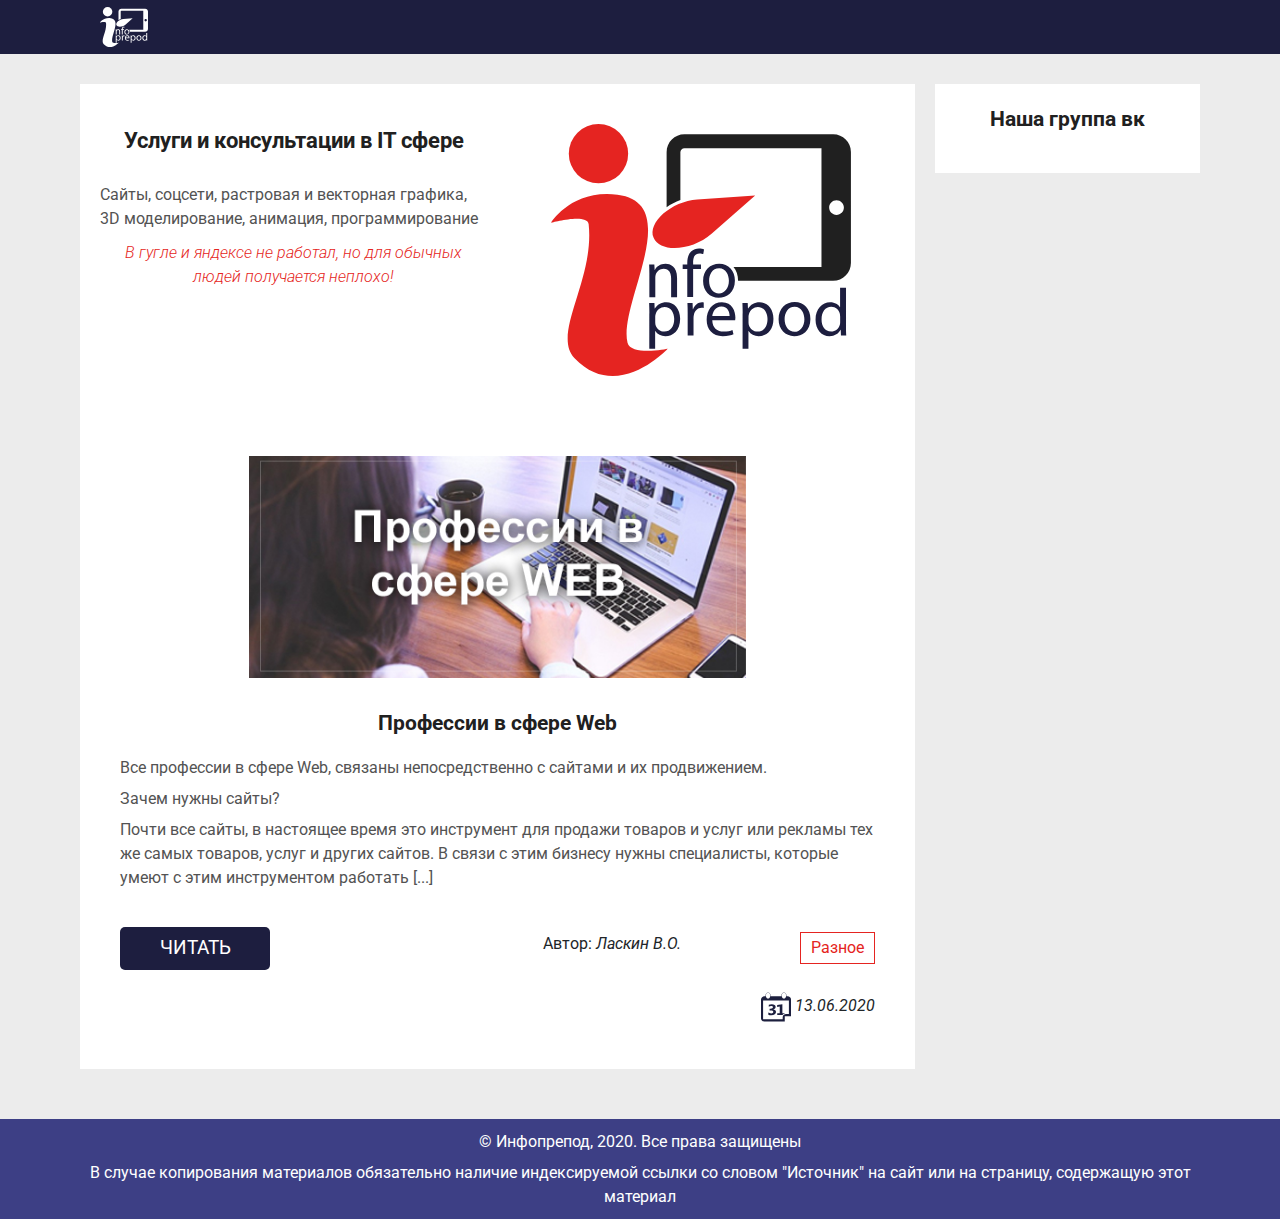
<file: index.html>
<!DOCTYPE html>
<html lang="ru">
	<head>
	 	<meta charset="utf-8">
<!--	<base href="https://infoprepod.ru/">-->
<title>Инфопрепод - услуги и консультации в IT сфере</title>
<meta name="description" content="Авторский сайт креативного преподавателя. Услуги и консультации по информационным технологиям и не только.">	
<meta http-equiv="X-UA-Compatible" content="IE=edge">
<meta name="viewport" content="width=device-width, initial-scale=1, maximum-scale=1">
<meta property="og:locale" content="ru_RU" />
<meta property="og:type" content="website" />
<meta property="og:title" content="Инфопрепод - услуги и консультации в IT сфере" />
<meta property="og:description" content="Авторский сайт креативного преподавателя. Услуги и консультации по информационным технологиям и не только." />
<meta property="og:url" content="https://laskinvitaly.github.io/" />
<meta property="og:site_name" content="Инфопрепод - услуги и консультации в IT сфере" />
<meta property="og:image" content="https://laskinvitaly.github.io/img/ogimage.jpg" />
<meta property="og:image:width" content="537" />
<meta property="og:image:height" content="240" />
<link rel="icon" href="https://laskinvitaly.github.io/img/favicon.ico">
<link rel="apple-touch-icon" sizes="180x180" href="https://laskinvitaly.github.io/img/apple-touch-icon-180x180.png">
<link rel="stylesheet" href="https://laskinvitaly.github.io/css/main.min.css">
<script type="text/javascript" src="https://vk.com/js/api/share.js?95" charset="windows-1251"></script>
<script type="text/javascript" src="https://vk.com/js/api/openapi.js?168"></script>


 
	</head>
	<body>
		<header>
	<div class="container">
		<div class="row">
			<div class="col">
				<a href="https://laskinvitaly.github.io/" class="logo"><img src="https://laskinvitaly.github.io/img/logo.svg" alt="Инфопрепод"></a>
			</div>
		</div>
	</div>
</header>
<div class="middle-container">
	<div class="container">
	<div class="row">
		<div class="col-md-8 col-lg-9">
			<main>
				<section class="banner">
	<div class="row">
		<div class="col-lg-6">
			<h1>Услуги и консультации в IT сфере</h1>
			<p class="lead">Сайты, соцсети, растровая и векторная графика, 3D моделирование, анимация, программирование <span>В гугле и яндексе не работал, но для обычных людей получается неплохо!</span></p>
		</div>
		<div class="col-lg-6">
			<div class="banner-img">
				<img src="img/colorlogo.svg" alt="Логотип инфопрепод в цвете">
			</div>
		</div>
	</div>
</section>
<section class="bloglist">						

<article>							
	<div class="article-img">
		<a href="/blog/other/2020-06-13-professii-v-sfere-web.html"><img src="images/other/2020/2020-06-13-professii-v-sfere-web/1.jpg" alt="Профессии в сфере Web"></a>
	</div>
	<h2><a href="/blog/other/2020-06-13-professii-v-sfere-web.html">Профессии в сфере Web</a></h2>				
	<div class="description d-none d-lg-block">
		<p>Все профессии в сфере Web, связаны непосредственно с сайтами и их продвижением.</p><p>Зачем нужны сайты?</p><p>Почти все сайты, в настоящее время это инструмент для продажи товаров и услуг или рекламы тех же самых товаров, услуг и других сайтов. В связи с этим бизнесу нужны специалисты, которые умеют с этим инструментом работать [...]</p>
	</div>
	<footer>
		<div class="footer-top">
			<div class="row">
				<div class="col-lg-5">
					<div class="btn-wrap">
						<a href="/blog/other/2020-06-13-professii-v-sfere-web.html" class="btn">Читать</a>
					</div>
				</div>
				<div class="col-lg-4 d-none d-lg-block">
					<span class="autor">Автор: <em>Ласкин В.О.</em></span>
				</div>
				<div class="col-lg-3 d-none d-lg-block">
					<span class="category">Разное</span>
				</div>
			</div>						
		</div>
		<div class="footer-bottom d-none d-sm-block">
			<div class="row">
				<div class="col-sm-6">
					<div class="social">
						<script type="text/javascript">
							document.write(VK.Share.button(false,{type: "custom", text: "<img src=\"https://vk.com/images/share_32.png\" width=\"32\" height=\"32\" />"}));
						</script>
					</div>
				</div>
				<div class="col-sm-6">
					<span class="article-day"><img src="img/kalendar.svg" alt="Дата статьи" width="30px"> <em>13.06.2020</em></span>
				</div>
			</div>						
		</div>
	</footer>
</article>

</section>					

			</main>	
		</div>
		<div class="col-md-4 col-lg-3">
			<aside class="d-none d-md-block">
	<div class="public">
		<h2>Наша группа вк</h2>
		<div id="vk_groups"></div>
		<script type="text/javascript">
			VK.Widgets.Group("vk_groups", {mode: 0, width: "auto", height: "300"}, 191376590);
		</script>
	</div>
</aside>
		</div>
	</div>
</div>	


</div>
<footer>
	<div class="container">
		<div class="row copyright align-items-center">
			<div class="col">
				<p>© Инфопрепод, 2020. Все права защищены</p> <p>В случае копирования материалов обязательно наличие индексируемой ссылки со словом "Источник" на сайт или на страницу, содержащую этот материал</p>				
			</div>
		</div>
	</div>
</footer>
<script src="https://laskinvitaly.github.io/js/scripts.min.js"></script>
 
	</body>
</html>
</file>
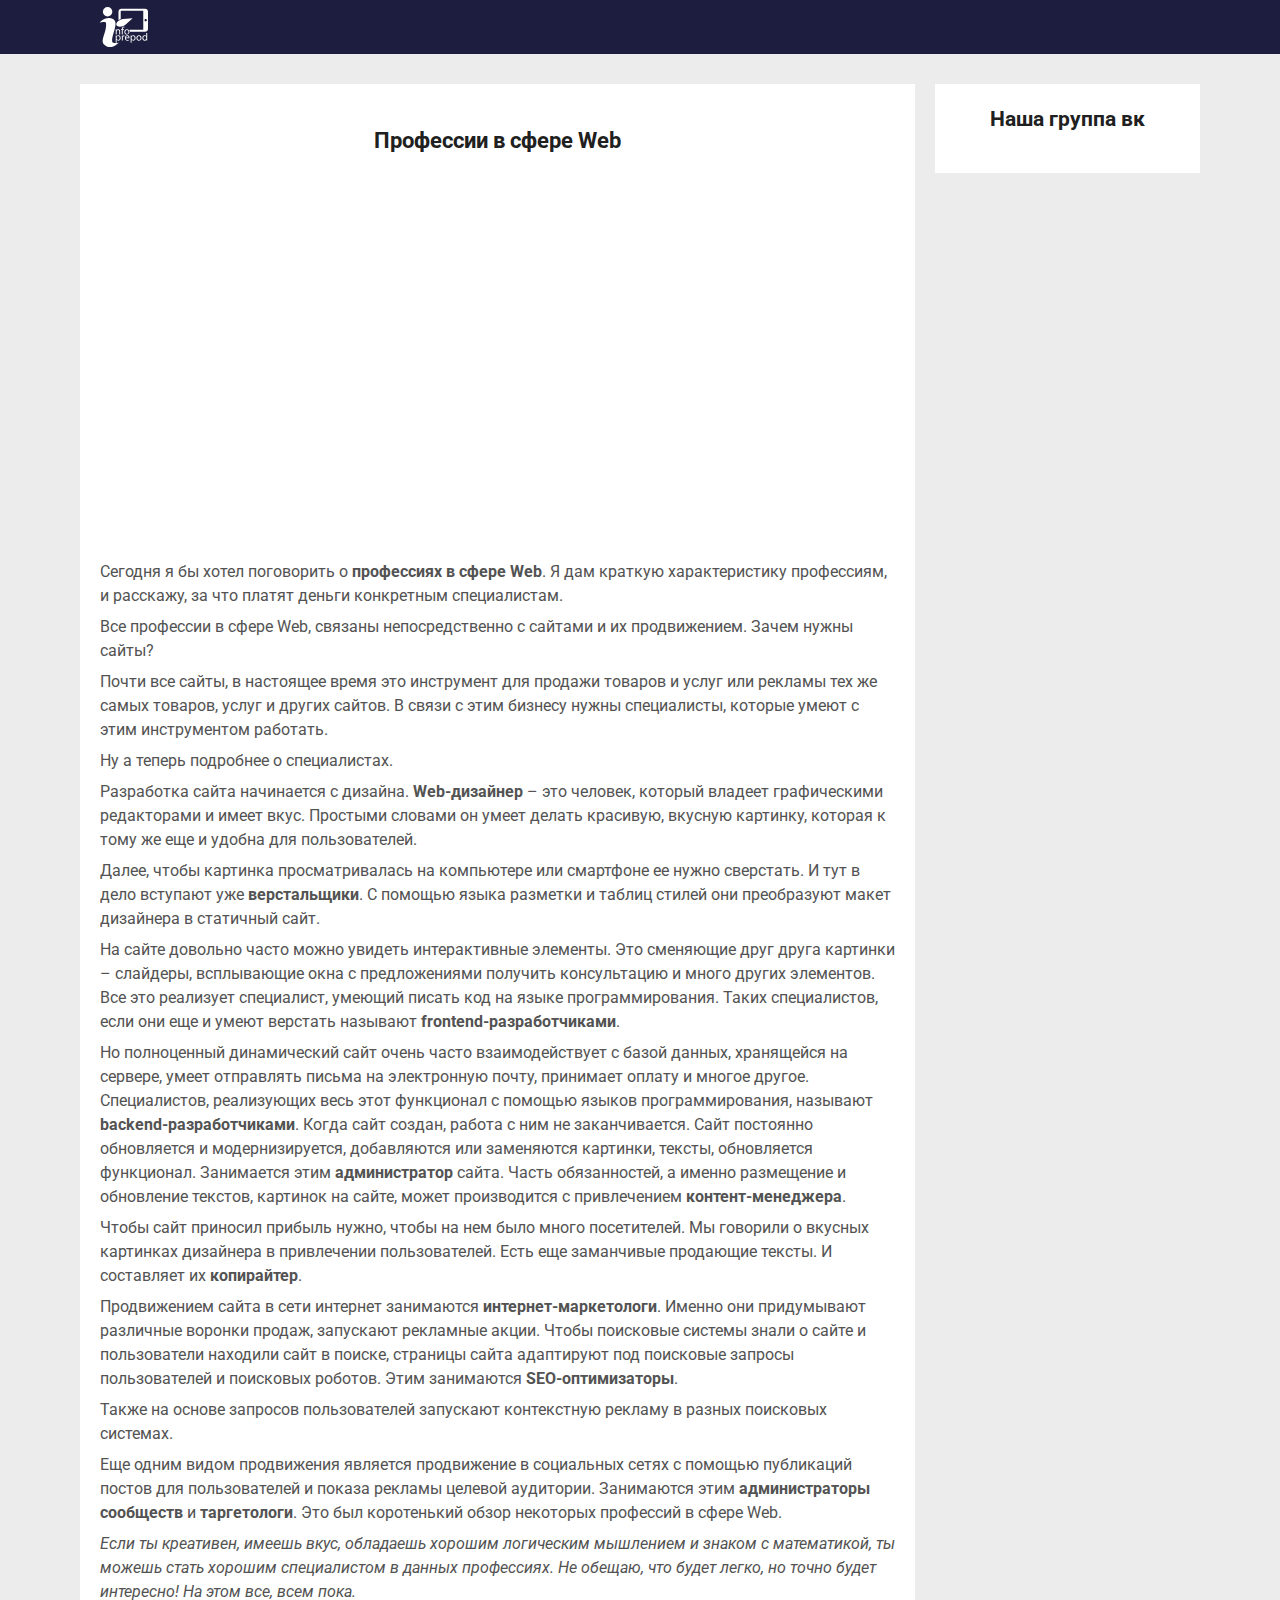
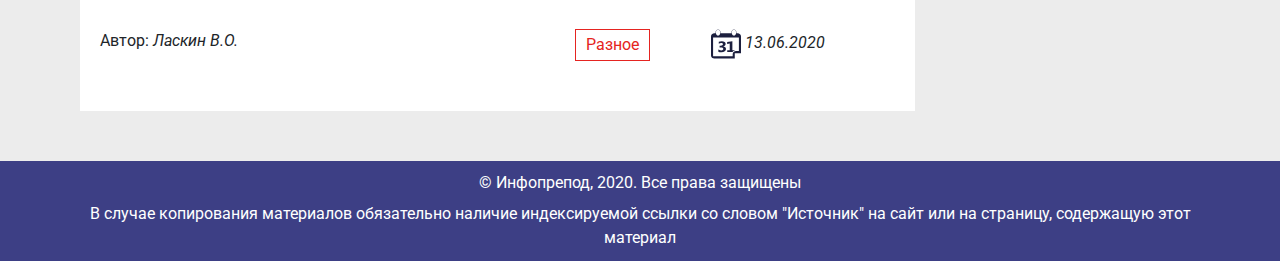
<file: blog/other/2020-06-13-professii-v-sfere-web.html>
<!DOCTYPE html>
<head>
	<meta charset="utf-8">
<!--	<base href="https://infoprepod.ru/">-->
<title>Профессии в сфере Web - Инфопрепод</title>
<meta name="description" content="Cегодня я бы хотел поговорить о профессиях в сфере Web. Я дам краткую характеристику профессиям, и расскажу, за что платят деньги конкретным специалистам. Все профессии в сфере Web, связаны непосредственно с сайтами и их продвижением. Зачем нужны сайты?">	
<meta http-equiv="X-UA-Compatible" content="IE=edge">
<meta name="viewport" content="width=device-width, initial-scale=1, maximum-scale=1">
<meta property="og:locale" content="ru_RU" />
<meta property="og:type" content="article" />
<meta property="og:title" content="Инфопрепод - услуги и консультации в IT сфере" />
<meta property="og:description" content="" />
<meta property="og:url" content="https://laskinvitaly.github.io/" />
<meta property="og:site_name" content="" />
<meta property="og:image" content="https://laskinvitaly.github.io/" />
<meta property="og:image:width" content="537" />
<meta property="og:image:height" content="240" />
<link rel="icon" href="https://laskinvitaly.github.io/img/favicon.ico">
<link rel="apple-touch-icon" sizes="180x180" href="https://laskinvitaly.github.io/img/apple-touch-icon-180x180.png">
<link rel="stylesheet" href="https://laskinvitaly.github.io/css/main.min.css">
<script type="text/javascript" src="https://vk.com/js/api/share.js?95" charset="windows-1251"></script>
<script type="text/javascript" src="https://vk.com/js/api/openapi.js?168"></script>
</head>
<body>
	<header>
	<div class="container">
		<div class="row">
			<div class="col">
				<a href="https://laskinvitaly.github.io/" class="logo"><img src="https://laskinvitaly.github.io/img/logo.svg" alt="Инфопрепод"></a>
			</div>
		</div>
	</div>
</header>
	<div class="middle-container">
		<div class="container">
			<div class="row">
				<div class="col-md-8 col-lg-9">
					<main>
						<section class="blog-post">
							<article>
								<h1>Профессии в сфере Web</h1>
								<div class="video">
	<iframe src="https://www.youtube.com/embed/eoTbKOz820k" frameborder="0" allow="accelerometer;  encrypted-media; gyroscope; picture-in-picture" allowfullscreen></iframe>
</div>
<p>Cегодня я бы хотел поговорить о <strong>профессиях в сфере Web</strong>. Я дам краткую характеристику профессиям, и расскажу, за что платят деньги конкретным специалистам.</p>
<p>Все профессии в сфере Web, связаны непосредственно с сайтами и их продвижением. Зачем нужны сайты?</p>
<p>Почти все сайты, в настоящее время это инструмент для продажи товаров и услуг или рекламы тех же самых товаров, услуг и других сайтов. В связи с этим бизнесу нужны специалисты, которые умеют с этим инструментом работать.</p>
<p>Ну а теперь подробнее о специалистах.</p>
<p>Разработка сайта начинается с дизайна. <strong>Web-дизайнер</strong> – это человек, который владеет графическими редакторами и имеет вкус. Простыми словами он умеет делать красивую, вкусную картинку, которая к тому же еще и удобна для пользователей.</p> 
<p>Далее, чтобы картинка просматривалась на компьютере или смартфоне ее нужно сверстать. И тут в дело вступают уже <strong>верстальщики</strong>. С помощью языка разметки и таблиц стилей они преобразуют макет дизайнера в статичный сайт.</p> 
<p>На сайте довольно часто можно увидеть интерактивные элементы. Это сменяющие друг друга картинки – слайдеры, всплывающие окна с предложениями получить консультацию и много других элементов. Все это реализует специалист, умеющий писать код на языке программирования. Таких специалистов, если они еще и умеют верстать называют <strong>frontend-разработчиками</strong>.</p>
 <p>Но полноценный динамический сайт очень часто взаимодействует с базой данных, хранящейся на сервере, умеет отправлять письма на электронную почту, принимает оплату и многое другое. Специалистов, реализующих весь этот функционал с помощью языков программирования, называют <strong>backend-разработчиками</strong>.
Когда сайт создан, работа с ним не заканчивается. Сайт постоянно обновляется и модернизируется, добавляются или заменяются картинки, тексты, обновляется функционал. Занимается этим <strong>администратор</strong> сайта. Часть обязанностей, а именно размещение и обновление текстов, картинок на сайте, может производится с привлечением <strong>контент-менеджера</strong>.</p>  
<p>Чтобы сайт приносил прибыль  нужно, чтобы на нем было много посетителей.  Мы говорили о вкусных картинках дизайнера в привлечении пользователей. Есть еще заманчивые продающие тексты. И составляет их <strong>копирайтер</strong>.</p>
<p>Продвижением сайта в сети интернет занимаются <strong>интернет-маркетологи</strong>. Именно они придумывают различные воронки продаж, запускают рекламные акции.
 Чтобы поисковые системы знали о сайте и пользователи находили сайт в поиске, страницы сайта адаптируют под поисковые запросы пользователей и поисковых роботов. Этим занимаются <strong>SEO-оптимизаторы</strong>.</p>
<p>Также на основе запросов пользователей запускают контекстную рекламу  в разных поисковых системах.</p>
<p>Еще одним видом продвижения является продвижение в социальных сетях с помощью публикаций постов для пользователей и показа рекламы целевой аудитории. Занимаются этим <strong>администраторы сообществ</strong> и <strong>таргетологи</strong>.
Это был коротенький обзор некоторых профессий в сфере Web.</p> 
<p><em>Если ты креативен, имеешь вкус, обладаешь хорошим логическим мышлением и знаком с математикой, ты можешь стать хорошим специалистом в данных профессиях. Не обещаю, что будет легко, но точно будет интересно! На этом все, всем пока.</em></p>

								
								<div class="content-info">
									<div class="row">
										<div class="col-lg-7">
											<span class="autor">Автор: <em>Ласкин В.О.</em></span>
										</div>
										<div class="col-lg-2">
											<span class="category">Разное</span>
										</div>
										<div class="col-lg-3">
											<span class="article-day">
												<img src="https://laskinvitaly.github.io/img/kalendar.svg" alt="Дата статьи" width="30px"> <em>13.06.2020</em>
											</span>
										</div>
									</div>
									<div class="social">
										<script type="text/javascript">
											document.write(VK.Share.button(false,{type: "custom", text: "<img src=\"https://vk.com/images/share_32.png\" width=\"32\" height=\"32\" /> <span>Поделиться Вконтакте</span>"}));
										</script>
									</div>
								</div>
							</article>
						</section>
					</main>	
				</div>
				<div class="col-md-4 col-lg-3">
					<aside class="d-none d-md-block">
	<div class="public">
		<h2>Наша группа вк</h2>
		<div id="vk_groups"></div>
		<script type="text/javascript">
			VK.Widgets.Group("vk_groups", {mode: 0, width: "auto", height: "300"}, 191376590);
		</script>
	</div>
</aside>
				</div>
			</div>
		</div>
	</div>
	<footer>
	<div class="container">
		<div class="row copyright align-items-center">
			<div class="col">
				<p>© Инфопрепод, 2020. Все права защищены</p> <p>В случае копирования материалов обязательно наличие индексируемой ссылки со словом "Источник" на сайт или на страницу, содержащую этот материал</p>				
			</div>
		</div>
	</div>
</footer>
	<script src="https://laskinvitaly.github.io/js/scripts.min.js"></script>
</body>
</html>
</file>
